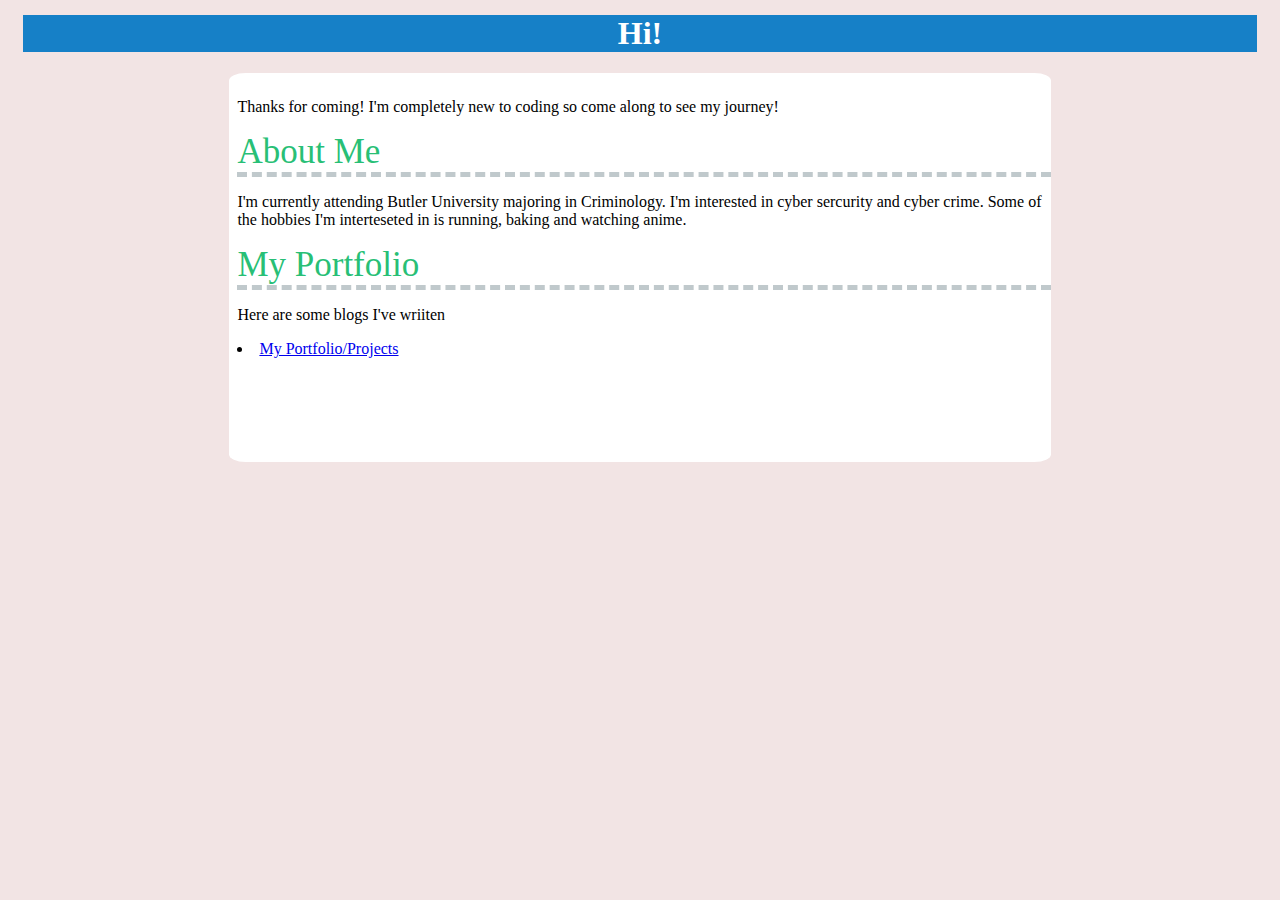
<file: index.html>
<html>
    <head>
        <title>Skylar's Blog</title>
        <link rel="stylesheet" href="style.css">
    </head>
    <style>
    .welcome {
        background-color:#1680c7;
        color: white;
        border:#1680c7;
        margin: 15px;
    }
    </style>
    <body>
     
    <div class="welcome">   
        <h1 style="text-align: center">Hi!</h1>
     </div>  
     
     <div class="info">
         <div class="words">
        <p>Thanks for coming! I'm completely new to coding so come along to see my journey!</p>
        
        <div>
        <span style="color:#28bf76; font-size: 35px;">About Me</span>
        <div class="hr2"></div>
        </div>
        <p>I'm currently attending Butler University majoring in Criminology. I'm interested in cyber sercurity and cyber crime. Some of the hobbies I'm interteseted in is running, baking and watching anime.
            <div>
         <span style="color:#28bf76; font-size: 35px;">My Portfolio</span> 
         <div class="hr3"></div>
         </div>
         <p>Here are some blogs I've wriiten</p>
    </ul>
    <li><a href="file://Users/skyyy406/Documents/Github/codingFellowship2021/LACRM-Coding-Fellowship-2021/moreinfor.html/">My Portfolio/Projects</a></li>
</div>
</div>
    </body>
    
    <div></div>
</html>
</file>
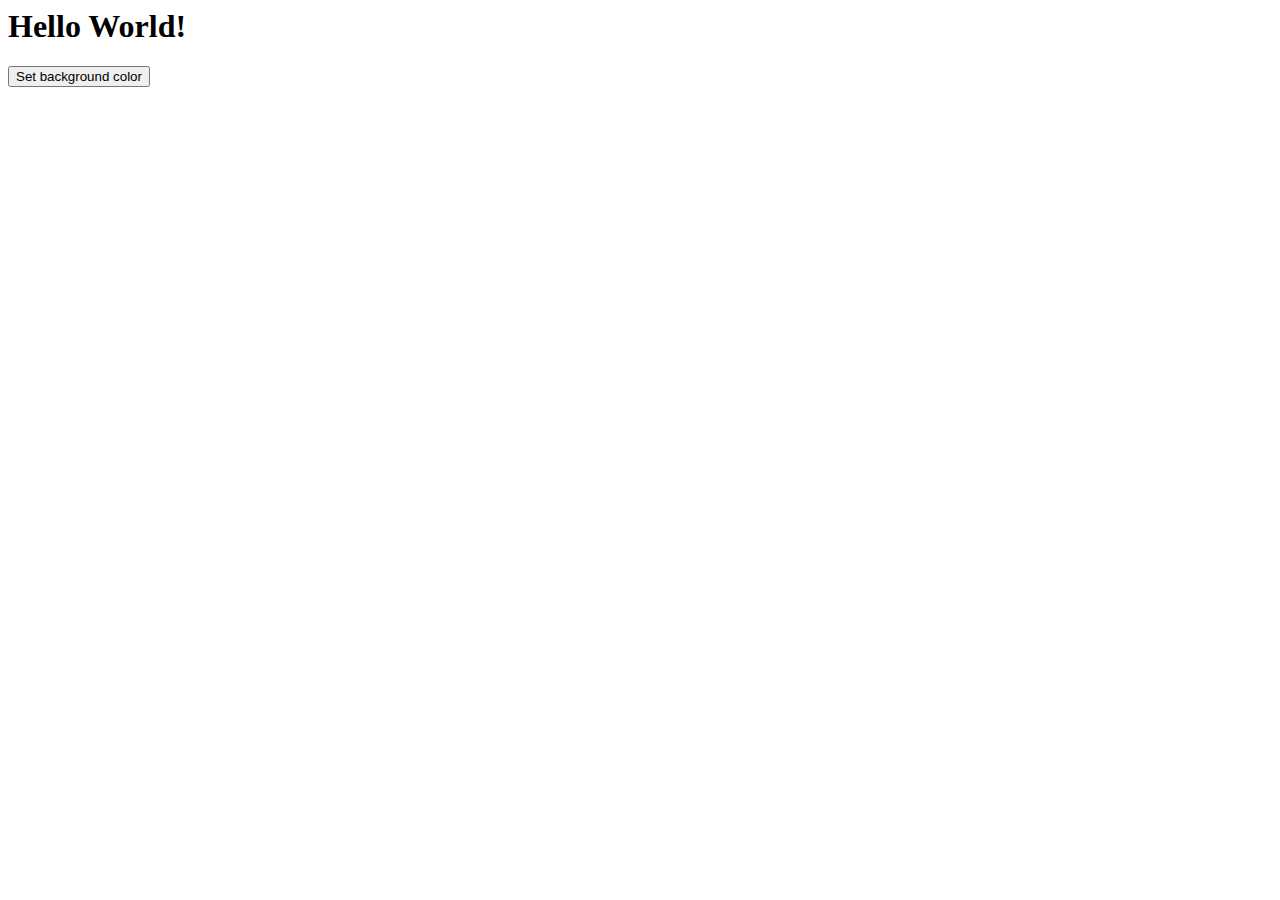
<file: backgroundcolor.html>
<body>
    <h1>Hello World!</h1>
    <button type="button" onclick="myFunction()">Set background color</button>

    <script>

        let randomInt = [
            "red",
            "pink",
            "green"
        ];


        function myFunction() {

            let rando =Math.floor(Math.random() * 3);
           
            document.body.style.backgroundColor= randomInt[rando];
        }
        </script>
    </body>
</file>
<file: calculator.html>
<html>
        <input type = "text" name = "num1" id = "num1"></input>
        <select id="operator" name="operator">
            <option value="add">+</option>
            <option value="subtract">-</option>
            <option value="multiply">*</option>
            <option value="divide">/</option>
        </select>
        <input type = "text" name = "num2" id = "num2"></input>
        <button type="submit" value="Submit" onclick = "calculate()">Submit</button>
    <script>
        function calculate(){
            let sum;
            if(operator.value=="add" ){
                sum = num1 + num2;
                console.log(sum);
            }
        }
    </script>
</html>
</file>
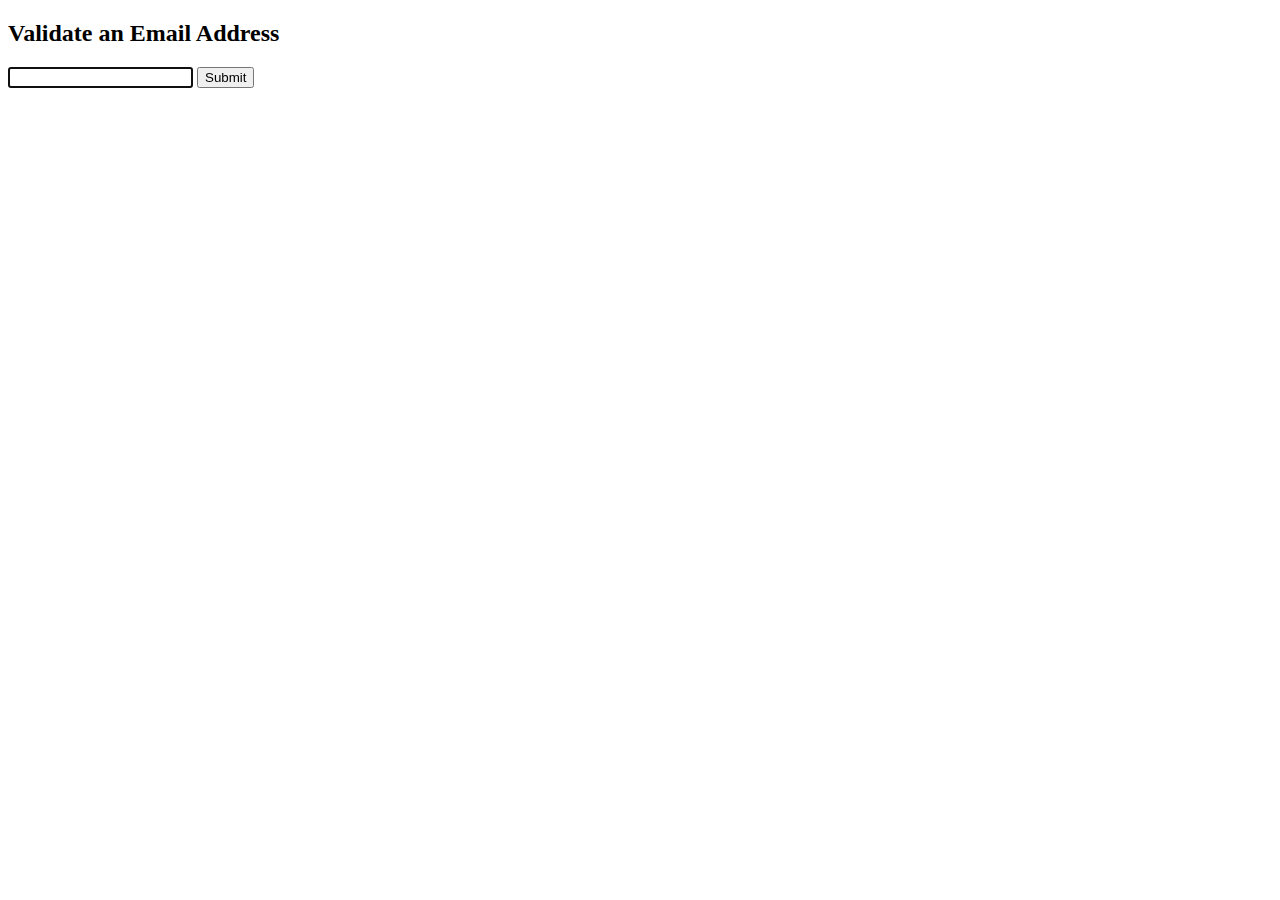
<file: email.html>
<!DOCTYPE html>
<html>
<head>
<title>Email Validation</title>     
</head>
<body onload='document.form1.text1.focus()'>
<div class="mail">
<h2>Validate an Email Address</h2>
<form name="form1" action="#"> 
<input type='text' name='text1'/>
<input type="submit" name="submit" value="Submit" onclick="ValidateEmail(document.form1.text1)"/>
</form>
</div>
<script src="email.js"></script>
</body>
</html>
</file>
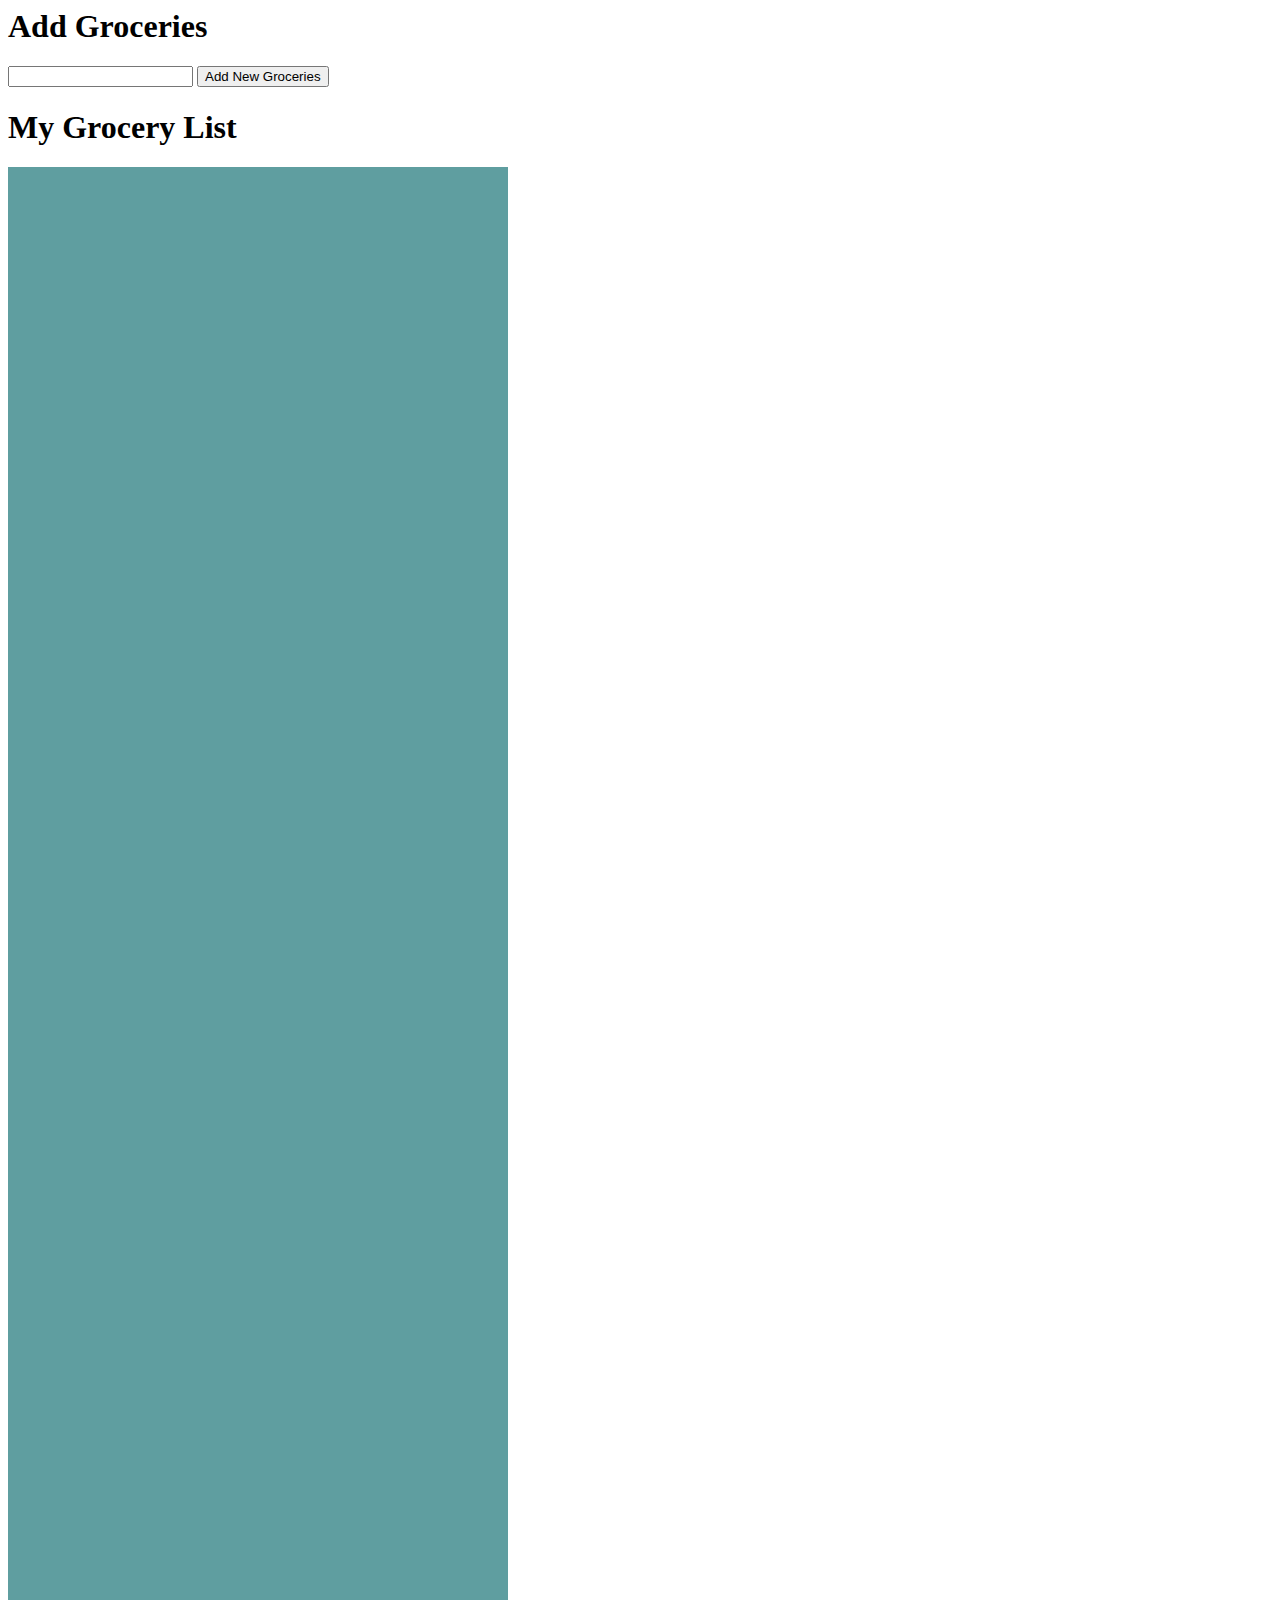
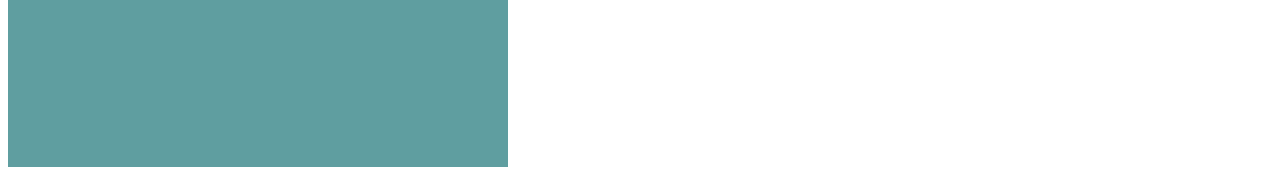
<file: lessons/grocerylist.html>
<head>
    <title>My grocery list</title>
    <link rel="stylesheet" href ="grocerylist.css">
</head>
<body>
    <h1>Add Groceries</h1>
    <input type = "text" id = "groceryInput">
    <button onclick = "addGroceries()">Add New Groceries</button>
    
    
    <h1>My Grocery List</h1>
    <div id= "displayList">

    </div>







</body>

<script src = grocerylist.js></script>
</file>
<file: style.css>
body{
    background-color:#f2e4e4;
}
.info{
    background-color: white;
     margin: auto;
     width: 65%;
     height: 44%;
     border: 2%;
     border-radius: 2%;
}

.words{
    margin-left: 1%;
    top: 20px;
    padding-top: 1%;
}

.hr2{
    color:#c0c9cc;
    border-width: 5px;
    border-top-style: dashed;
}

.hr3{
    color:#c0c9cc;
    border-width: 5px;
    border-top-style: dashed;
}

.pic1{
    display: block;
    margin-left: auto;
    margin-right: auto;
    width: 50%
}
</file>
<file: lessons/grocerylist.css>
#displayList{
    background-color: cadetblue;
    font-size: 22px;
    color: whitesmoke;
    height: 1600px;
    width: 500px;
}
</file>
